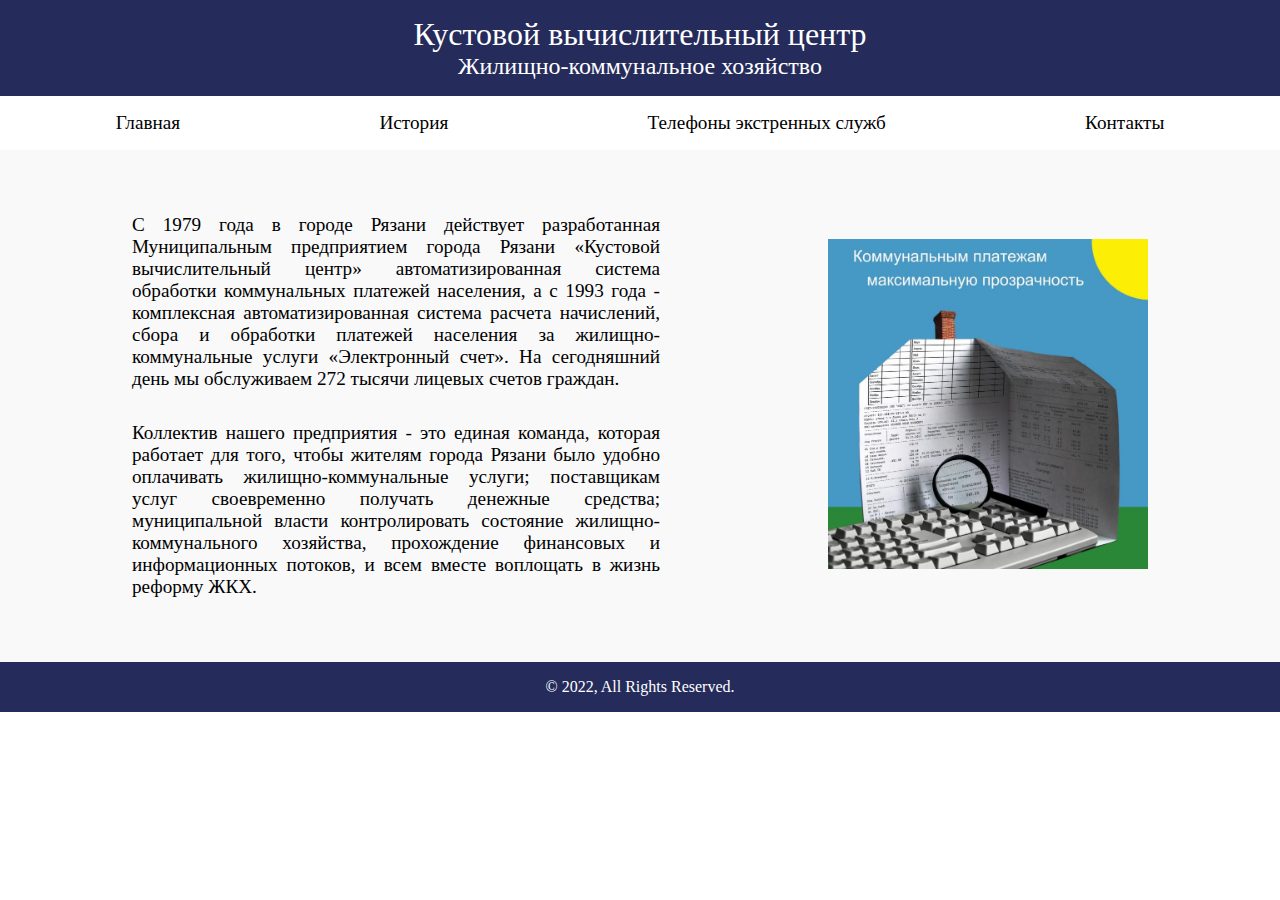
<file: index.html>
<!DOCTYPE html>
<html lang="en">
  <head>
    <meta charset="UTF-8" />
    <meta http-equiv="X-UA-Compatible" content="IE=edge" />
    <meta name="viewport" content="width=device-width, initial-scale=1.0" />
    <link rel="stylesheet" type="text/css" href="./index.css" />
    <title>КВЦ-ЖКХ</title>
  </head>
  <body>
    <div>
      <header></header>
      <main>
        <div class="mainItem">
          <div class="textItem">
            <p>C 1979 года в городе Рязани действует разработанная Муниципальным предприятием города Рязани «Кустовой вычислительный центр» автоматизированная система обработки коммунальных платежей населения, а с 1993 года - комплексная автоматизированная система расчета начислений, сбора и обработки платежей населения за жилищно-коммунальные услуги «Электронный счет». На сегодняшний день мы обслуживаем 272 тысячи лицевых счетов граждан.</p>
            <p>Коллектив нашего предприятия - это единая команда, которая работает для того, чтобы жителям города Рязани было удобно оплачивать жилищно-коммунальные услуги; поставщикам услуг своевременно получать денежные средства; муниципальной власти   контролировать состояние жилищно-коммунального хозяйства, прохождение финансовых и информационных потоков, и всем вместе   воплощать в жизнь реформу ЖКХ.</p>
          </div>
          <div class="imgItem">
            <img src="assets/images/1.jpg">
          </div>
        </div>
      </main>
      <footer>
        <div>© 2022, All Rights Reserved.</div>
      </footer>
    </div>
    <script src="./assets/components/header.js"></script>
  </body>
</html>
</file>
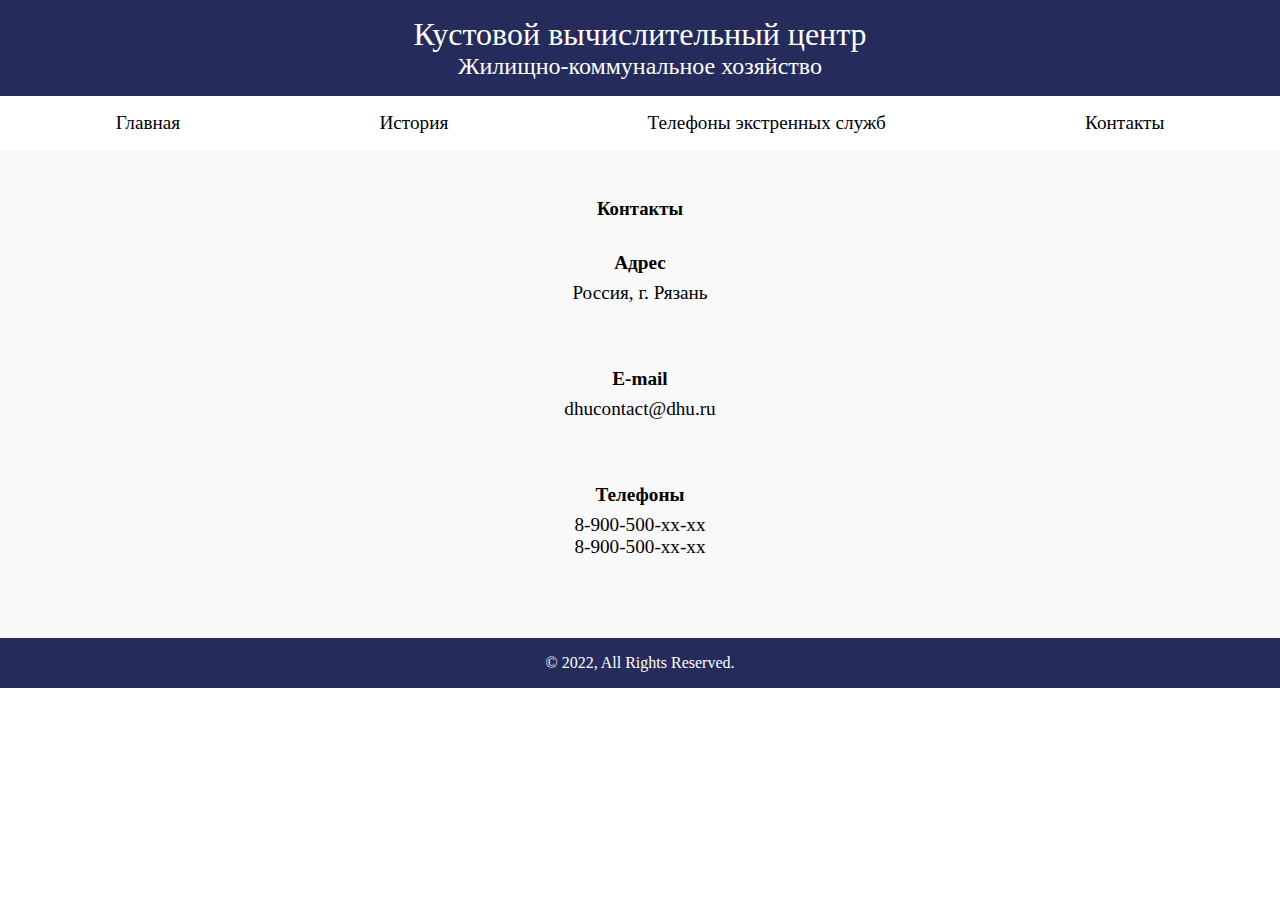
<file: contacts.html>
<!DOCTYPE html>
<html lang="en">
  <head>
    <meta charset="UTF-8" />
    <meta http-equiv="X-UA-Compatible" content="IE=edge" />
    <meta name="viewport" content="width=device-width, initial-scale=1.0" />
    <link rel="stylesheet" type="text/css" href="./index.css" />
    <title>КВЦ-ЖКХ</title>
  </head>
  <body>
    <div>
      <header></header>
      <main>
        <div class="conctactsItems">
          <h3>Контакты</h3>
          <div class="conctactsItem">
            <div class="contactsItemTitle">Адрес</div>
            <div class="contactsItemDescription">Россия, г. Рязань</div>
          </div>
          <div class="conctactsItem">
            <div class="contactsItemTitle">E-mail</div>
            <div class="contactsItemDescription">dhucontact@dhu.ru</div>
          </div>
          <div class="conctactsItem">
            <div class="contactsItemTitle">Телефоны</div>
            <div class="contactsItemDescription">8-900-500-хх-хх</div>
            <div class="contactsItemDescription">8-900-500-хх-хх</div>
          </div>
        </div>
      </main>
      <footer>
        <div>© 2022, All Rights Reserved.</div>
      </footer>
    </div>
    <script src="./assets/components/header.js"></script>
  </body>
</html>
</file>
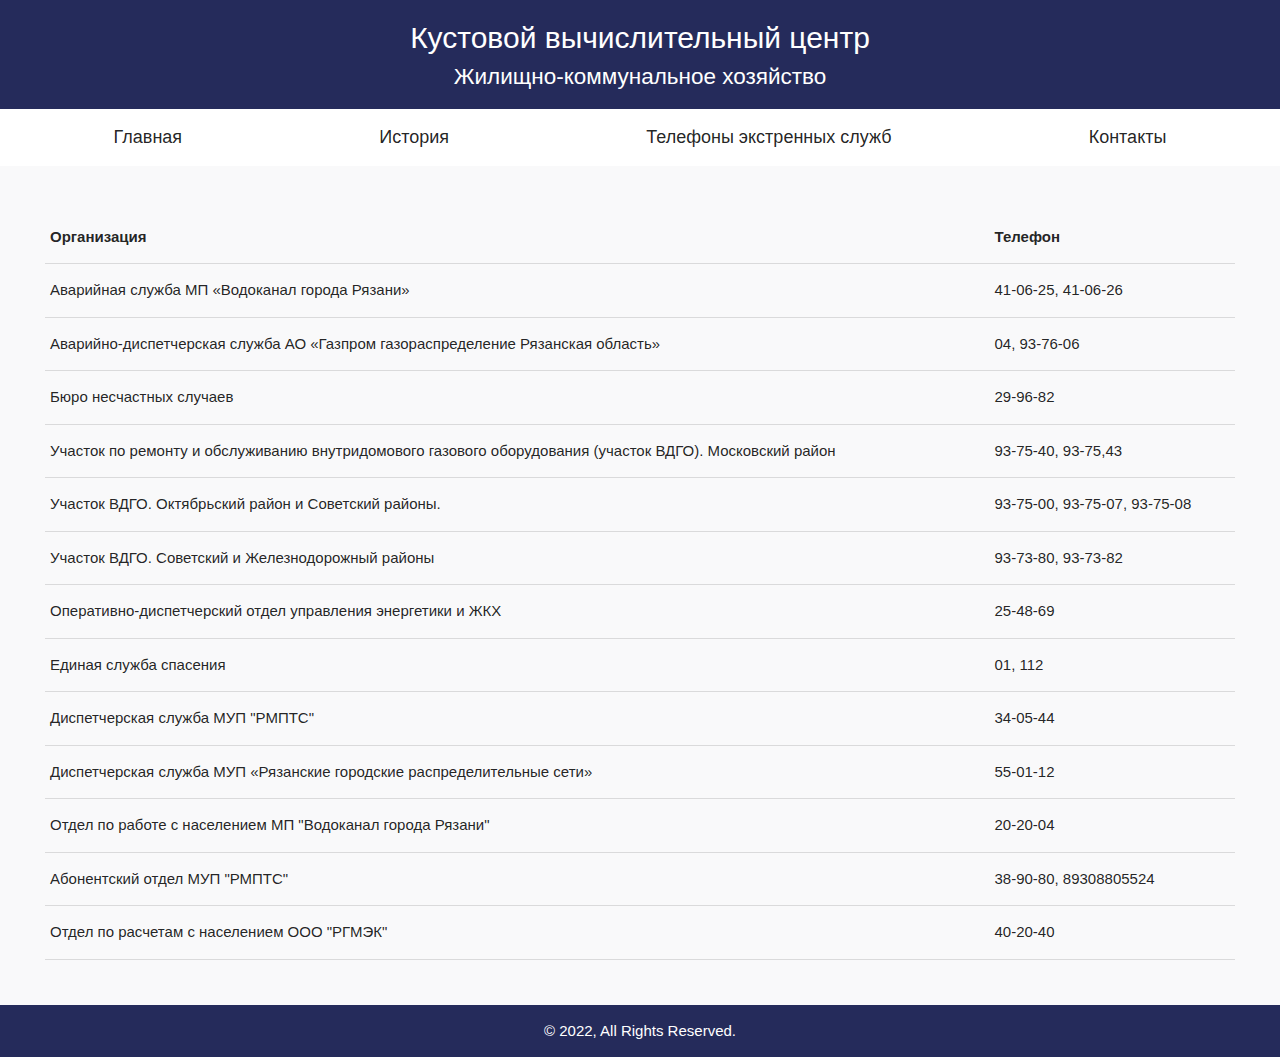
<file: emergencyPhones.html>
<!DOCTYPE html>
<html lang="en">
  <head>
    <meta charset="UTF-8" />
    <meta http-equiv="X-UA-Compatible" content="IE=edge" />
    <meta name="viewport" content="width=device-width, initial-scale=1.0" />
    <link rel="stylesheet" href="https://cdnjs.cloudflare.com/ajax/libs/materialize/1.0.0/css/materialize.min.css">
    <link rel="stylesheet" type="text/css" href="./index.css" />
    <title>КВЦ-ЖКХ</title>
  </head>
  <body>
    <div>
      <header></header>
      <main>
        <div>
          <table>
            <thead>
              <tr>
                  <th>Организация</th>
                  <th>Телефон</th>
              </tr>
            </thead>

            <tbody>
              <tr>
                <td>Аварийная служба МП «Водоканал города Рязани»</td>
                <td>41-06-25, 41-06-26</td>
              </tr>
              <tr>
                <td>Аварийно-диспетчерская служба АО «Газпром газораспределение Рязанская область»</td>
                <td>04, 93-76-06</td>
              </tr>
              <tr>
                <td>Бюро несчастных случаев</td>
                <td>29-96-82</td>
              </tr>
              <tr>
                <td>Участок по ремонту и обслуживанию внутридомового газового оборудования (участок ВДГО). Московский район</td>
                <td>93-75-40, 93-75,43</td>
              </tr>
              <tr>
                <td>Участок ВДГО. Октябрьский район и Советский районы.</td>
                <td>93-75-00, 93-75-07, 93-75-08</td>
              </tr>
              <tr>
                <td>Участок ВДГО. Советский и Железнодорожный районы</td>
                <td>93-73-80, 93-73-82</td>
              </tr>
              <tr>
                <td>Оперативно-диспетчерский отдел управления энергетики и ЖКХ</td>
                <td>25-48-69</td>
              </tr>
              <tr>
                <td>Единая служба спасения</td>
                <td>01, 112</td>
              </tr>
              <tr>
                <td>Диспетчерская служба МУП "РМПТС"</td>
                <td>34-05-44</td>
              </tr>
              <tr>
                <td>Диспетчерская служба МУП «Рязанские городские распределительные сети»</td>
                <td>55-01-12</td>
              </tr>
              <tr>
                <td>Отдел по работе с населением МП "Водоканал города Рязани"</td>
                <td>20-20-04</td>
              </tr>
              <tr>
                <td>Абонентский отдел МУП "РМПТС"</td>
                <td>38-90-80, 89308805524</td>
              </tr>
              <tr>
                <td>Отдел по расчетам с населением ООО "РГМЭК"</td>
                <td>40-20-40</td>
              </tr>
            </tbody>
          </table>
        </div>
      </main>
      <footer>
        <div>© 2022, All Rights Reserved.</div>
      </footer>
    </div>
    <script src="./assets/components/header.js"></script>
    <script src="https://cdnjs.cloudflare.com/ajax/libs/materialize/1.0.0/js/materialize.min.js"></script>
  </body>
</html>
</file>
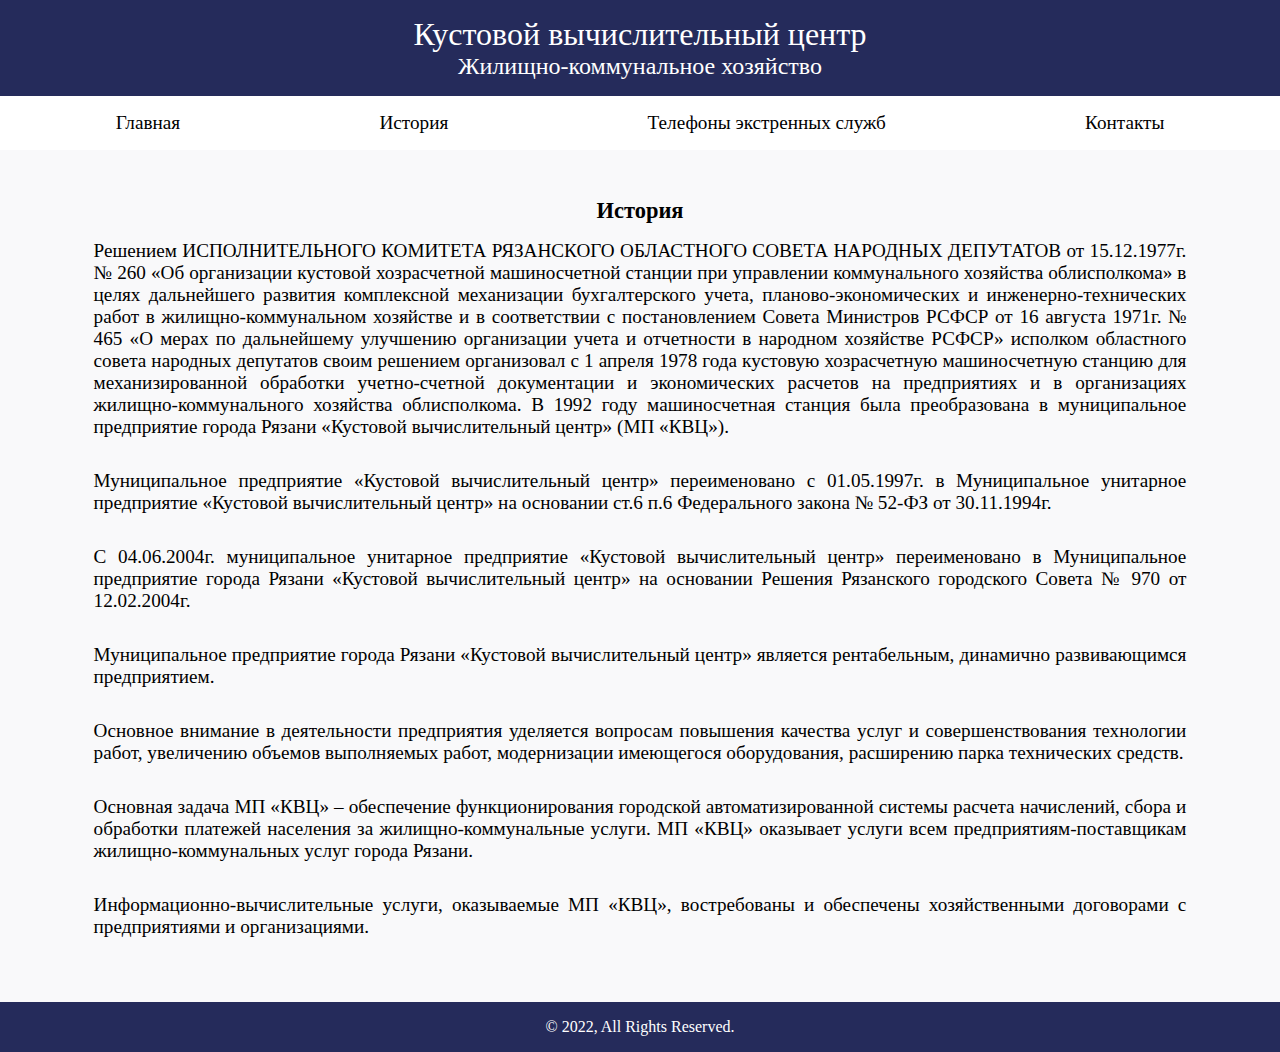
<file: history.html>
<!DOCTYPE html>
<html lang="en">
  <head>
    <meta charset="UTF-8" />
    <meta http-equiv="X-UA-Compatible" content="IE=edge" />
    <meta name="viewport" content="width=device-width, initial-scale=1.0" />
    <link rel="stylesheet" type="text/css" href="./index.css" />
    <title>КВЦ-ЖКХ</title>
  </head>
  <body>
    <div>
      <header></header>
      <main>
        <div class="historyItem">
          <h3>История</h3>
          <p>Решением ИСПОЛНИТЕЛЬНОГО КОМИТЕТА РЯЗАНСКОГО ОБЛАСТНОГО СОВЕТА НАРОДНЫХ ДЕПУТАТОВ от 15.12.1977г. № 260 «Об организации кустовой хозрасчетной машиносчетной станции при управлении коммунального хозяйства облисполкома» в целях дальнейшего развития комплексной механизации бухгалтерского учета, планово-экономических и инженерно-технических работ в жилищно-коммунальном хозяйстве и в соответствии с постановлением Совета Министров РСФСР от 16 августа 1971г. № 465 «О мерах по дальнейшему улучшению организации учета и отчетности в народном хозяйстве РСФСР» исполком областного совета народных депутатов своим решением организовал с 1 апреля 1978 года кустовую хозрасчетную машиносчетную станцию для механизированной обработки учетно-счетной документации и экономических расчетов на предприятиях и в организациях жилищно-коммунального хозяйства облисполкома. В 1992 году машиносчетная станция была преобразована в муниципальное предприятие города Рязани «Кустовой вычислительный центр» (МП «КВЦ»).</p>
          <p>Муниципальное предприятие «Кустовой вычислительный центр» переименовано с 01.05.1997г. в Муниципальное унитарное предприятие «Кустовой вычислительный центр» на основании ст.6 п.6 Федерального закона № 52-ФЗ от 30.11.1994г.</p>
          <p>С 04.06.2004г. муниципальное унитарное предприятие «Кустовой вычислительный центр» переименовано в Муниципальное предприятие города Рязани «Кустовой вычислительный центр» на основании Решения Рязанского городского Совета № 970 от 12.02.2004г.</p>
          <p>Муниципальное предприятие города Рязани «Кустовой вычислительный центр» является рентабельным, динамично развивающимся предприятием.</p>
          <p>Основное внимание в деятельности предприятия уделяется вопросам повышения качества услуг и совершенствования технологии работ, увеличению объемов выполняемых работ, модернизации имеющегося оборудования, расширению парка технических средств.</p>
          <p>Основная задача МП «КВЦ» – обеспечение функционирования городской автоматизированной системы расчета начислений, сбора и обработки платежей населения за жилищно-коммунальные услуги. МП «КВЦ» оказывает услуги всем предприятиям-поставщикам жилищно-коммунальных услуг города Рязани.</p>
          <p>Информационно-вычислительные услуги, оказываемые МП «КВЦ», востребованы и обеспечены хозяйственными договорами с предприятиями и организациями.</p>
        </div>
      </main>
      <footer>
        <div>© 2022, All Rights Reserved.</div>
      </footer>
    </div>
    <script src="./assets/components/header.js"></script>
  </body>
</html>
</file>
<file: index.css>
* {
  margin: 0;
  padding: 0;
}

.header, footer {
  display: flex;
  flex-direction: column;
  align-items: center;
  text-align: center;
  background-color: #252b5b;
  color: white;
  padding: 1rem;
}

.header .title {
  font-size: 2rem;
  cursor: pointer;
}

.header .description {
  font-size: 1.5rem;
  cursor: pointer;
}

.navigation {
  display: flex;
  justify-content: space-around;
  flex-wrap: wrap;
  font-size: 1.2rem;
  padding: 1rem;
}

.navigation div {
  cursor: pointer;
}

a {
  text-decoration: none;
  color: inherit;
}

main {
  background-color: #f9f9fa;
  padding: 3rem;
}

.mainItem {
  display: flex;
  flex-direction: row;
  flex-wrap: wrap;
  align-items: center;
  justify-content: space-around;
}

.imgItem img {
  height: auto;
  max-width: 20rem;
  padding: 1rem;
}

.textItem {
  max-width: 35rem;
  text-align: justify;
  font-size: 1.2rem;
}

.textItem p {
  padding: 1rem;
}

.historyItem {
  text-align: justify;
  font-size: 1.2rem;
  max-width: 95%;
  margin-right: auto;
  margin-left: auto;
}

.historyItem p {
  padding: 1rem;
}

h3 {
  text-align: center;
}

.conctactsItem {
  padding: 2rem;
  font-size: 1.2rem;
}

.contactsItemTitle {
  font-weight: bold;
  margin-bottom: 0.5rem;
  text-align: center;
}

.conctactsItems {
  display: flex;
  flex-direction: column;
  align-items: center;
}
</file>
